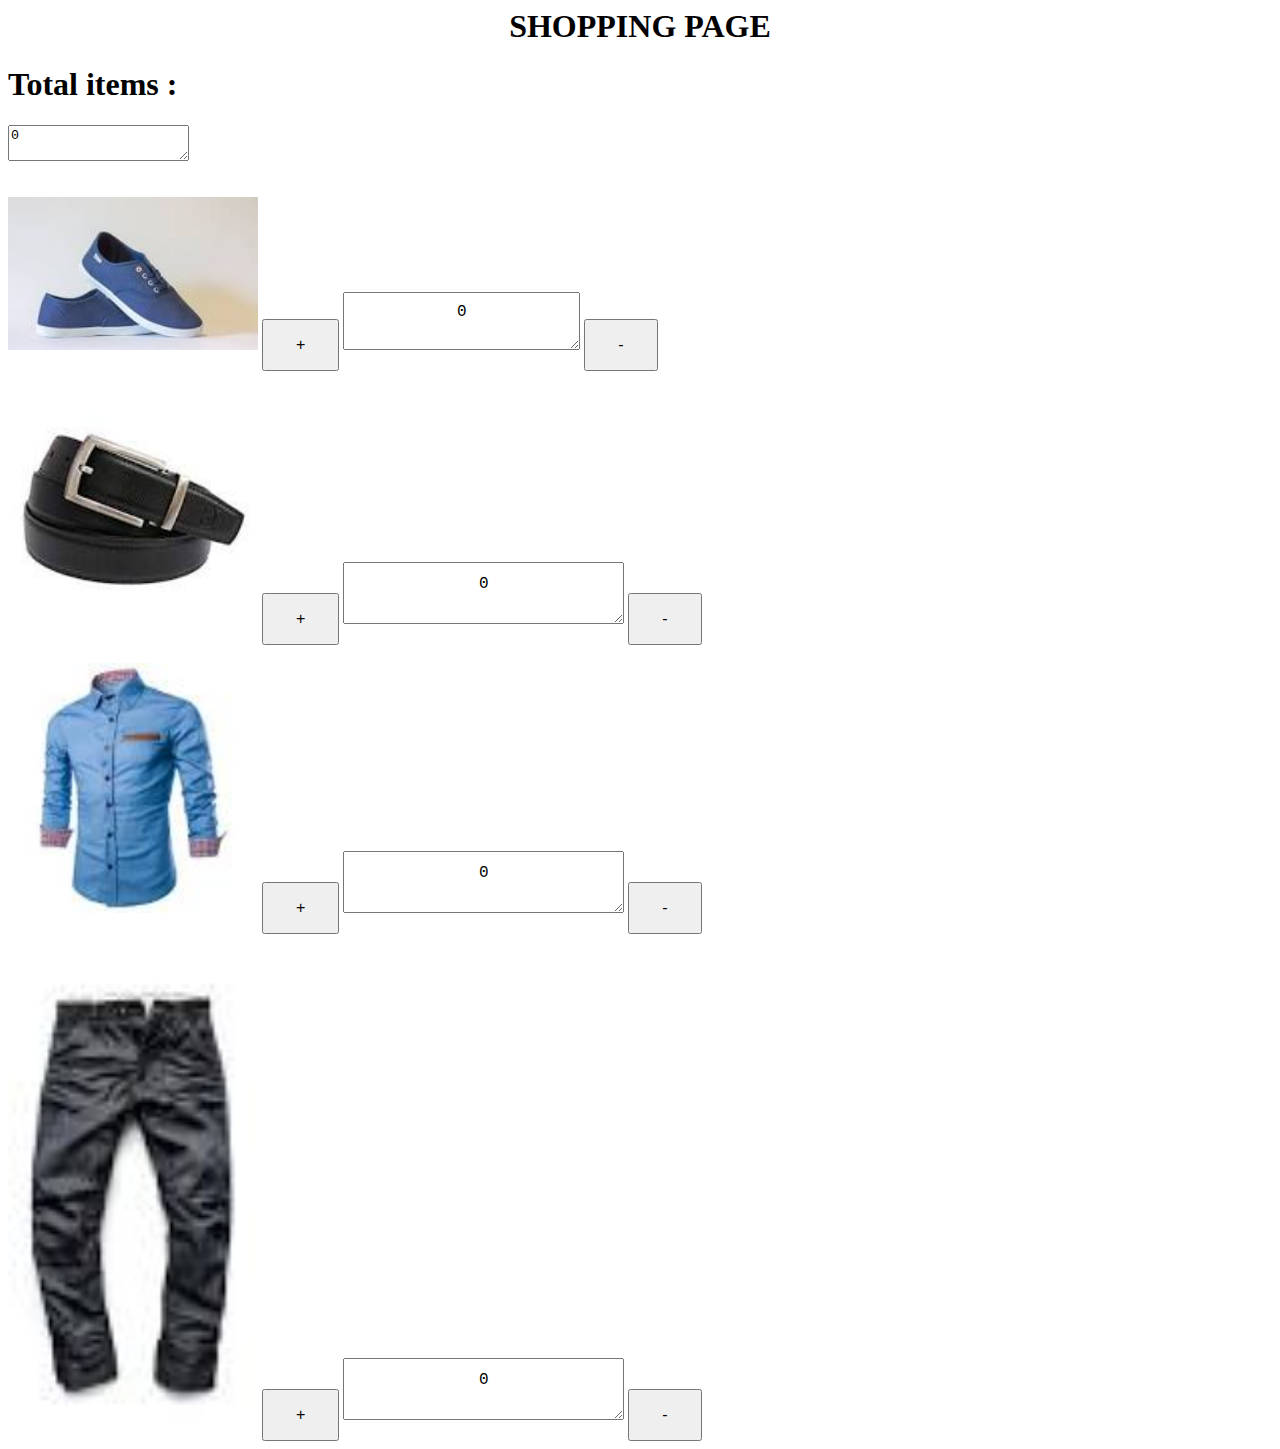
<file: index.html>
<html>
    <title>Shopping Cart</title>
    <body>
        <h1 align="center" >SHOPPING PAGE</h1>

        <div>
                <div>
                        <h1>Total items : </h1> 
                    </div>  
                </div >

                <div>
                        <div>

                                <textarea id="total" name="total">0</textarea>
                        </div>
                 
               
            </div>
            <br><br>
            <div align="left">
                <img src="1.jpeg" width="250px">
                <button style="padding: 15px 32px;
                text-align: center; font-size: 16px;" id="s1" onclick="add('shoe')">+</button>
                <textarea style="padding: 10px 10px;
                text-align: center; font-size: 16px;" name="shoe" id="shoe">0</textarea>
                <button style="padding: 15px 32px;
                text-align: center; font-size: 16px;" id="s2" onclick="sub('shoe')">-</button>
                    
            </div><br>
            <div align="left">
                    <img src="2.jpeg" width="250px">
                    <button style="padding: 15px 32px;
                text-align: center; font-size: 16px;" id="b1" onclick="add('belt')">+</button>
                <textarea style="padding: 12px 32px;
                text-align: center; font-size: 16px;" name="belt" id="belt">0</textarea>
                <button style="padding: 15px 32px;
                text-align: center; font-size: 16px;" id="b2" onclick="sub('belt')">-</button>
                    
            </div><br>
            <div align="left">
                    <img src="3.jpeg" width="250px">
                    <button style="padding: 15px 32px;
                text-align: center; font-size: 16px;" id="sh1" onclick="add('shirt')">+</button>
                <textarea style="padding: 12px 32px;
                text-align: center; font-size: 16px;" name="shirt" id="shirt">0</textarea>
                <button style="padding: 15px 32px;
                text-align: center; font-size: 16px;" id="sh2" onclick="sub('shirt')">-</button>
                    
            </div><br>
            <div align="left">
                    <img src="4.jpeg" width="250px">
                    <button style="padding: 15px 32px;
                text-align: center; font-size: 16px;" id="p1" onclick="add('pant')">+</button>
                <textarea style="padding: 12px 32px;
                text-align: center; font-size: 16px;" name="pant" id="pant">0</textarea>
                <button style="padding: 15px 32px;
                text-align: center; font-size: 16px;" id="p2" onclick="sub('pant')">-</button>
                    
            </div>
            
    </div>
        
    </body>
    <script src="scrip.js"></script>


</html>
</file>
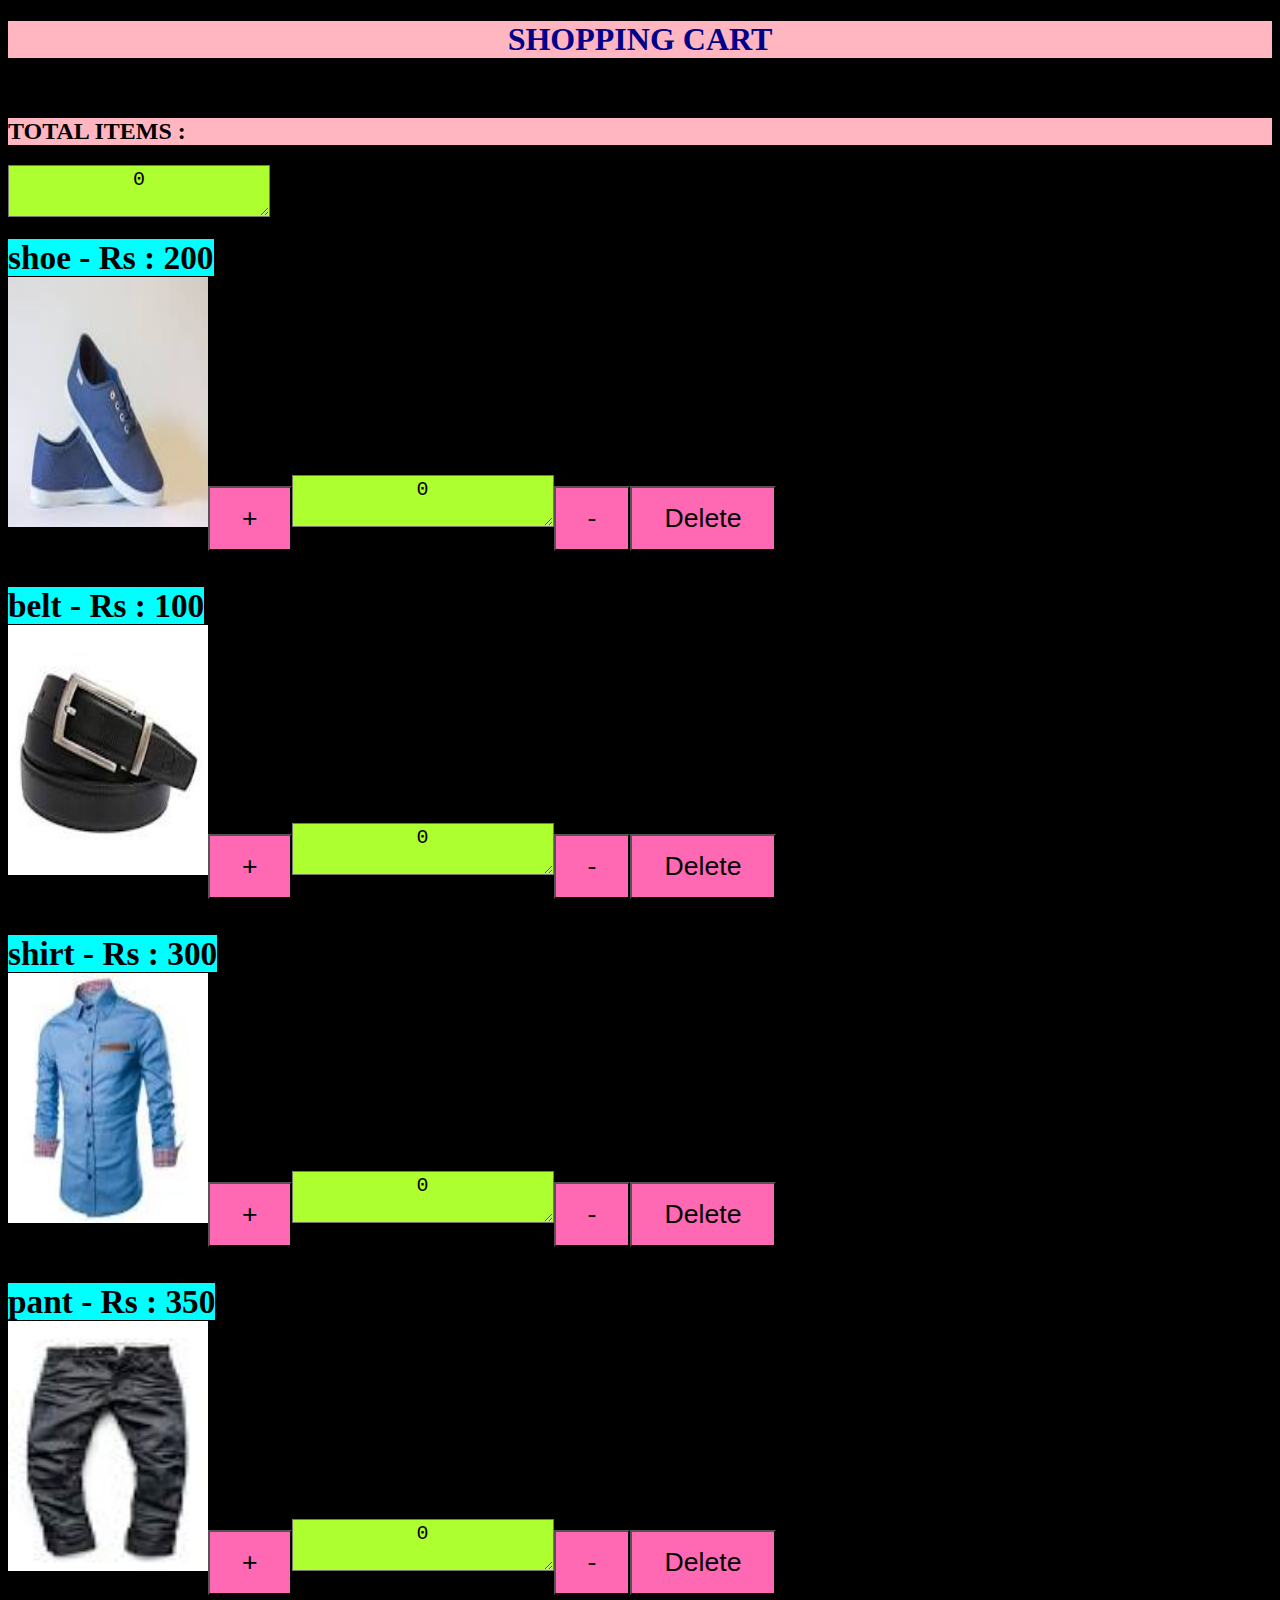
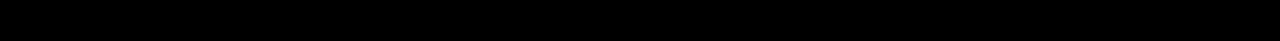
<file: index2.html>
<!DOCTYPE html>
<html>
  <head>
    <style >
      body{
        background-color:black;
      }
      img{
        height:250px;
        width: 200px;
      }
      button {
        padding: 15px 32px;
        text-align: center;
        font-size: 20pt;
        background-color:hotpink;
        
      }
      h1 {
        background-color:lightpink;
        color:darkblue;
        text-align: center;
      }
      textarea {
        background-color:greenyellow;
        text-align: center;
        font-size: 15pt;
        
      }
      h2{
        background-color:lightpink;

      }
      b{
        background-color: aqua;
        font-size: 25pt;
      }
      
    </style>
    <script src="script1.js">
    </script> 
    <script src="https://code.jquery.com/jquery-1.12.4.min.js"></script>
    <script>
      $(document).ready(function(){
        cart_update.cart();
        
      });
      function del(args){
        document.getElementById("total").innerHTML=parseInt(document.getElementById("total").value)-parseInt(document.getElementById(args).value);
        var ele=document.getElementById(args+"_div");
        $(ele).remove();
      }
      
        
    </script>
  </head>

  <body >
    <div id='content'></div>
  </body>
</html>
</file>
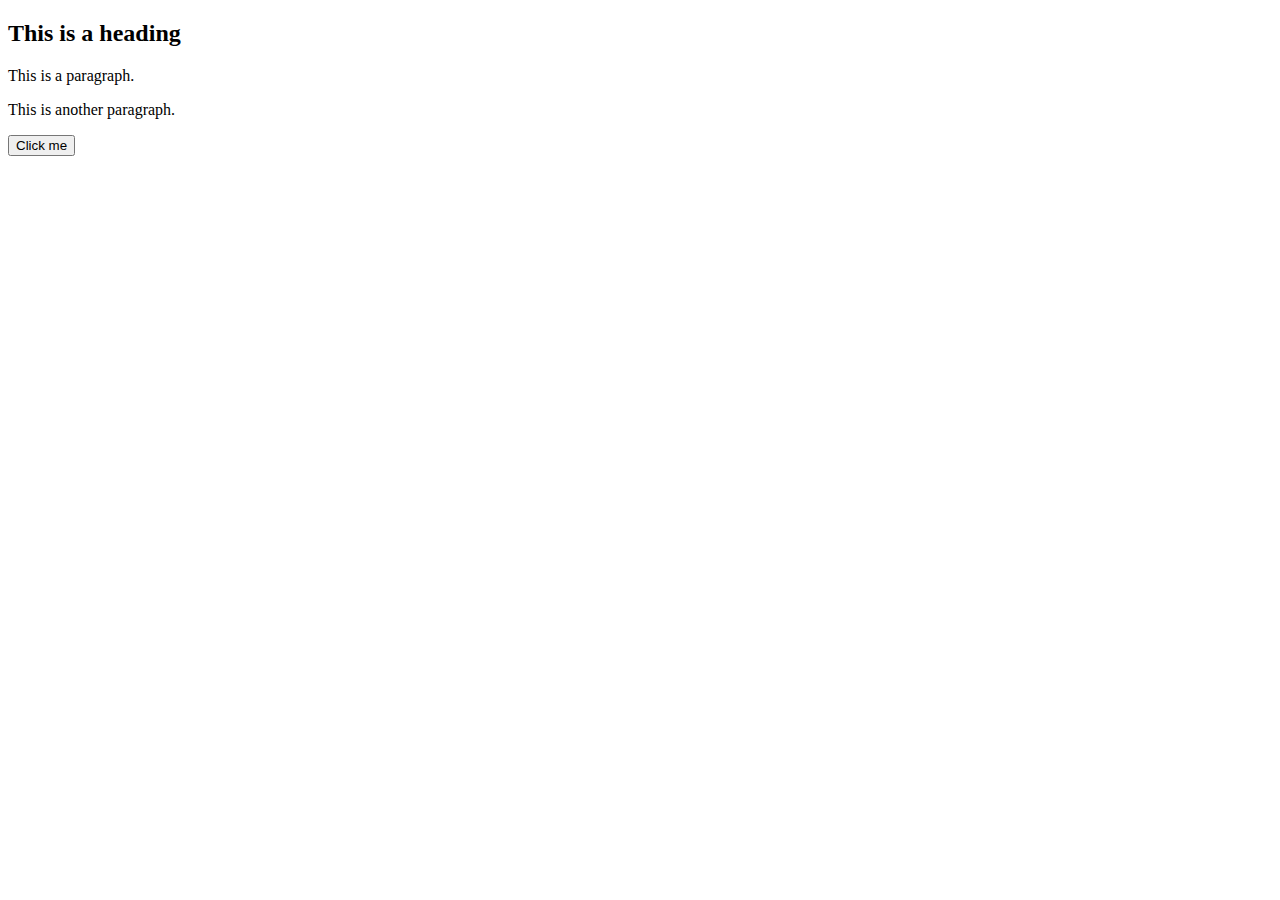
<file: jq.html>
<!DOCTYPE html>
<html>
<head>
<script src="https://ajax.googleapis.com/ajax/libs/jquery/3.3.1/jquery.min.js"></script>
<script>
$(document).ready(function(){
  $("button").click(function(){
    $("p").hide();
  });
});
</script>
</head>
<body>

<h2>This is a heading</h2>

<p>This is a paragraph.</p>
<p>This is another paragraph.</p>

<button>Click me</button>

</body>
</html>
</file>
